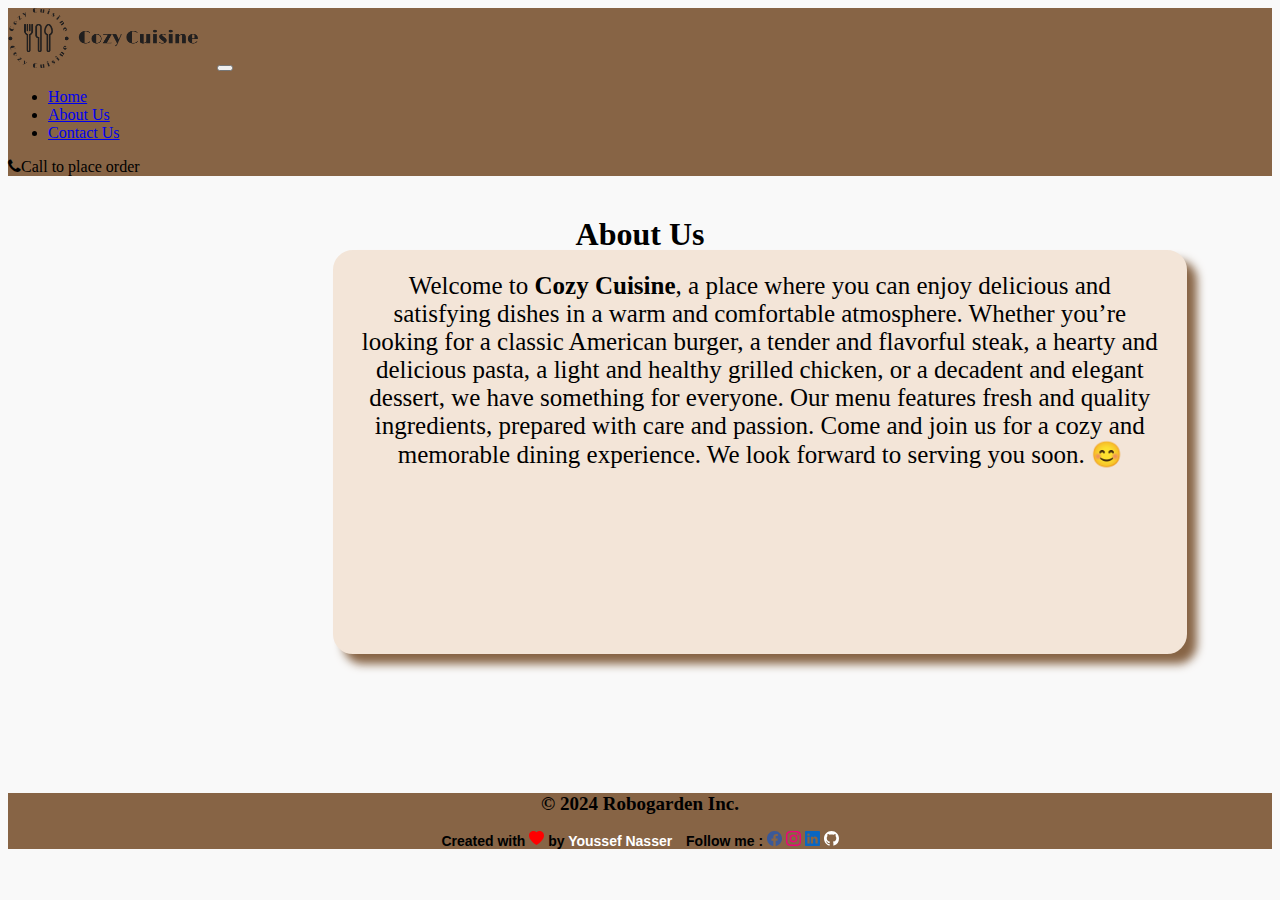
<file: about.html>
<!DOCTYPE html>
<html lang="en">

<head>
  <meta charset="UTF-8">
  <meta http-equiv="X-UA-Compatible" content="IE=edge">
  <meta name="viewport" content="width=device-width, initial-scale=1.0">
  <title>Cozy Cuisine</title>
  <link href="https://cdn.jsdelivr.net/npm/bootstrap@5.1.3/dist/css/bootstrap.min.css" rel="stylesheet"
    Integrity="sha384-1BmE4kWBq78iYhFldvKuhfTAU6auU8tT94WrHftjDbrCEXSU1oBoqyl2QvZ6jIW3" crossorigin="anonymous">
  <link rel="stylesheet" href="style.css">
  <link rel="stylesheet" href="https://cdnjs.cloudflare.com/ajax/libs/font-awesome/4.7.0/css/font-awesome.min.css"
    integrity="sha512-SfTiTlX6kk+qitfevl/7LibUOeJWlt9rbyDn92a1DqWOw9vWG2MFoays0sgObmWazO5BQPiFucnnEAjpAB+/Sw=="
    crossorigin="anonymous" referrerpolicy="no-referrer" />
    <link rel="icon" type="image/x-icon" href="img/icon1.png">  
</head>

<body>
    <nav class="navbar navbar-expand-lg navbar-dark">
      <div class="container">
        <a href="index.html" style="margin-right: 15px;"><img src="img/logo-no-background.png" width="190px" height="60px"></a>
        <button class="navbar-toggler" type="button" data-bs-toggle="collapse" data-bs-target="#navbarSupportedContent"
          aria-controls="navbarSupportedContent" aria-expanded="false" aria-label="Toggle navigation">
          <span class="navbar-toggler-icon"></span>
        </button>
        <div class="collapse navbar-collapse" id="navbarSupportedContent">
          <ul class="navbar-nav me-auto mb-2 mb-lg-0 ">
            <li class="nav-item">
              <a class="nav-link  "  href="index.html">Home</a>
            </li>
            <li class="nav-item">
              <a class="nav-link active" aria-current="page" href="about.html">About Us</a>
            </li>
            <li class="nav-item">
              <a class="nav-link " href="contact.html">Contact Us</a>
            </li>
          </ul>
          <div class="d-flex text-light">
            <span><i class="fa fa-phone" aria-hidden="true"></i></span><span class="px-2">Call to place order</span>
          </div>
        </div>
      </div>
    </nav>

    <div class="container about">
        <section>
            <h1>About Us</h1>
            <p>Welcome to <b>Cozy Cuisine</b>, a place where you can enjoy delicious and satisfying dishes in a warm and comfortable atmosphere. Whether you’re looking for a classic American burger, a tender and flavorful steak, a hearty and delicious pasta, a light and healthy grilled chicken, or a decadent and elegant dessert, we have something for everyone. Our menu features fresh and quality ingredients, prepared with care and passion. Come and join us for a cozy and memorable dining experience. We look forward to serving you soon. 😊</p>
        </section>
    </div>

    <section>
        <footer class="text-center py-3" style="margin-top: 540px;">
          <span style="font-size: 19px; color: black; font-weight: bolder;">&copy; 2024 Robogarden Inc.</span><br><br>
          <p style="color: black; font-weight: bolder;">
            Created with <svg xmlns="http://www.w3.org/2000/svg" width="15" height="15" fill="currentColor" class="bi bi-heart-fill" viewBox="0 0 16 16">
              <path fill-rule="evenodd" d="M8 1.314C12.438-3.248 23.534 4.735 8 15-7.534 4.736 3.562-3.248 8 1.314z"/>
            </svg> by
            <a target="_blank" style="color: white; text-decoration: none; margin-right:10px;">Youssef Nasser</a>
            Follow me : 
            <a target="_blank"  href="https://www.facebook.com/youssef.nasser.946?mibextid=LQQJ4d" id="facebook"><svg xmlns="http://www.w3.org/2000/svg" width="15" height="15" fill="currentColor" class="bi bi-facebook" viewBox="0 0 16 16">
              <path d="M16 8.049c0-4.446-3.582-8.05-8-8.05C3.58 0-.002 3.603-.002 8.05c0 4.017 2.926 7.347 6.75 7.951v-5.625h-2.03V8.05H6.75V6.275c0-2.017 1.195-3.131 3.022-3.131.876 0 1.791.157 1.791.157v1.98h-1.009c-.993 0-1.303.621-1.303 1.258v1.51h2.218l-.354 2.326H9.25V16c3.824-.604 6.75-3.934 6.75-7.951z"/>
            </svg></a>
            <a target="_blank"  href="https://instagram.com/youssef_nasser16?igshid=MzMyNGUyNmU2YQ%3D%3D&utm_source=qr"><svg xmlns="http://www.w3.org/2000/svg" width="15" height="15" fill="currentColor" class="bi bi-instagram" viewBox="0 0 16 16">
              <path d="M8 0C5.829 0 5.556.01 4.703.048 3.85.088 3.269.222 2.76.42a3.917 3.917 0 0 0-1.417.923A3.927 3.927 0 0 0 .42 2.76C.222 3.268.087 3.85.048 4.7.01 5.555 0 5.827 0 8.001c0 2.172.01 2.444.048 3.297.04.852.174 1.433.372 1.942.205.526.478.972.923 1.417.444.445.89.719 1.416.923.51.198 1.09.333 1.942.372C5.555 15.99 5.827 16 8 16s2.444-.01 3.298-.048c.851-.04 1.434-.174 1.943-.372a3.916 3.916 0 0 0 1.416-.923c.445-.445.718-.891.923-1.417.197-.509.332-1.09.372-1.942C15.99 10.445 16 10.173 16 8s-.01-2.445-.048-3.299c-.04-.851-.175-1.433-.372-1.941a3.926 3.926 0 0 0-.923-1.417A3.911 3.911 0 0 0 13.24.42c-.51-.198-1.092-.333-1.943-.372C10.443.01 10.172 0 7.998 0h.003zm-.717 1.442h.718c2.136 0 2.389.007 3.232.046.78.035 1.204.166 1.486.275.373.145.64.319.92.599.28.28.453.546.598.92.11.281.24.705.275 1.485.039.843.047 1.096.047 3.231s-.008 2.389-.047 3.232c-.035.78-.166 1.203-.275 1.485a2.47 2.47 0 0 1-.599.919c-.28.28-.546.453-.92.598-.28.11-.704.24-1.485.276-.843.038-1.096.047-3.232.047s-2.39-.009-3.233-.047c-.78-.036-1.203-.166-1.485-.276a2.478 2.478 0 0 1-.92-.598 2.48 2.48 0 0 1-.6-.92c-.109-.281-.24-.705-.275-1.485-.038-.843-.046-1.096-.046-3.233 0-2.136.008-2.388.046-3.231.036-.78.166-1.204.276-1.486.145-.373.319-.64.599-.92.28-.28.546-.453.92-.598.282-.11.705-.24 1.485-.276.738-.034 1.024-.044 2.515-.045v.002zm4.988 1.328a.96.96 0 1 0 0 1.92.96.96 0 0 0 0-1.92zm-4.27 1.122a4.109 4.109 0 1 0 0 8.217 4.109 4.109 0 0 0 0-8.217zm0 1.441a2.667 2.667 0 1 1 0 5.334 2.667 2.667 0 0 1 0-5.334z"/>
            </svg></a>
            <a target="_blank"  href="https://www.linkedin.com/in/youssef-nasser-b24a91202/"><svg xmlns="http://www.w3.org/2000/svg" width="15" height="15" fill="currentColor" class="bi bi-linkedin" viewBox="0 0 16 16">
              <path d="M0 1.146C0 .513.526 0 1.175 0h13.65C15.474 0 16 .513 16 1.146v13.708c0 .633-.526 1.146-1.175 1.146H1.175C.526 16 0 15.487 0 14.854V1.146zm4.943 12.248V6.169H2.542v7.225h2.401zm-1.2-8.212c.837 0 1.358-.554 1.358-1.248-.015-.709-.52-1.248-1.342-1.248-.822 0-1.359.54-1.359 1.248 0 .694.521 1.248 1.327 1.248h.016zm4.908 8.212V9.359c0-.216.016-.432.08-.586.173-.431.568-.878 1.232-.878.869 0 1.216.662 1.216 1.634v3.865h2.401V9.25c0-2.22-1.184-3.252-2.764-3.252-1.274 0-1.845.7-2.165 1.193v.025h-.016a5.54 5.54 0 0 1 .016-.025V6.169h-2.4c.03.678 0 7.225 0 7.225h2.4z"/>
            </svg></a>
            <a target="_blank"  href="https://github.com/Youssefjoe74"><svg xmlns="http://www.w3.org/2000/svg" width="15" height="15" fill="currentColor" class="bi bi-github" viewBox="0 0 16 16">
              <path d="M8 0C3.58 0 0 3.58 0 8c0 3.54 2.29 6.53 5.47 7.59.4.07.55-.17.55-.38 0-.19-.01-.82-.01-1.49-2.01.37-2.53-.49-2.69-.94-.09-.23-.48-.94-.82-1.13-.28-.15-.68-.52-.01-.53.63-.01 1.08.58 1.23.82.72 1.21 1.87.87 2.33.66.07-.52.28-.87.51-1.07-1.78-.2-3.64-.89-3.64-3.95 0-.87.31-1.59.82-2.15-.08-.2-.36-1.02.08-2.12 0 0 .67-.21 2.2.82.64-.18 1.32-.27 2-.27.68 0 1.36.09 2 .27 1.53-1.04 2.2-.82 2.2-.82.44 1.1.16 1.92.08 2.12.51.56.82 1.27.82 2.15 0 3.07-1.87 3.75-3.65 3.95.29.25.54.73.54 1.48 0 1.07-.01 1.93-.01 2.2 0 .21.15.46.55.38A8.012 8.012 0 0 0 16 8c0-4.42-3.58-8-8-8z"/>
            </svg></a>   
          </p>
        </footer>
      </section>
    
      <script src="https://cdn.jsdelivr.net/npm/bootstrap@5.1.3/dist/js/bootstrap.bundle.min.js"
        integrity="sha384-ka7Sk0Gln4gmtz2MlQnikT1wXgYsOg+OMhuP+IlRH9sENBO0LRn5q+8nbTov4+1p" crossorigin="anonymous">
        </script>
      <script src="https://code.jquery.com/jquery-3.6.0.min.js"
        integrity="sha256-/xUj+3OJU5yExlq6GSYGSHk7tPXikynS7ogEvDej/m4=" crossorigin="anonymous"></script>
</body>
</html>
</file>
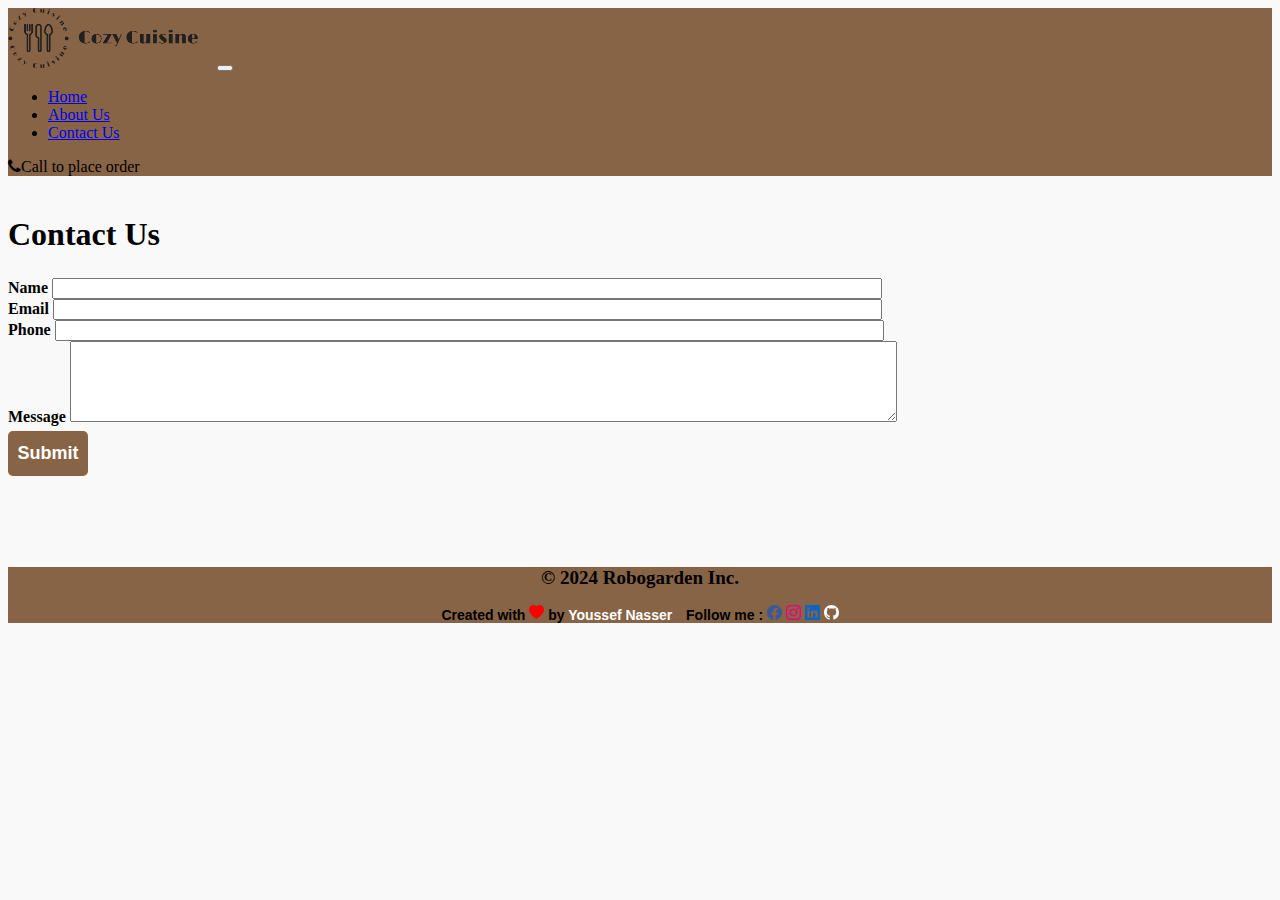
<file: contact.html>
<!DOCTYPE html>
<html lang="en">

<head>
 <meta charset="UTF-8">
 <meta http-equiv="X-UA-Compatible" content="IE=edge">
 <meta name="viewport" content="width=device-width, initial-scale=1.0">
 <title>Contact Us</title>
 <link href="https://cdn.jsdelivr.net/npm/bootstrap@5.1.3/dist/css/bootstrap.min.css" rel="stylesheet"
   Integrity="sha384-1BmE4kWBq78iYhFldvKuhfTAU6auU8tT94WrHftjDbrCEXSU1oBoqyl2QvZ6jIW3" crossorigin="anonymous">
 <link rel="stylesheet" href="style.css">
 <link rel="stylesheet" href="https://cdnjs.cloudflare.com/ajax/libs/font-awesome/4.7.0/css/font-awesome.min.css"
   integrity="sha512-SfTiTlX6kk+qitfevl/7LibUOeJWlt9rbyDn92a1DqWOw9vWG2MFoays0sgObmWazO5BQPiFucnnEAjpAB+/Sw=="
   crossorigin="anonymous" referrerpolicy="no-referrer" />
  <link rel="icon" type="image/x-icon" href="img/icon1.png">
</head>

<body>
  <nav class="navbar navbar-expand-lg navbar-dark">
    <div class="container">
      <a href="index.html" style="margin-right: 15px;"><img src="img/logo-no-background.png" width="190px" height="60px"></a>
      <button class="navbar-toggler" type="button" data-bs-toggle="collapse" data-bs-target="#navbarSupportedContent"
        aria-controls="navbarSupportedContent" aria-expanded="false" aria-label="Toggle navigation">
        <span class="navbar-toggler-icon"></span>
      </button>
      <div class="collapse navbar-collapse" id="navbarSupportedContent">
        <ul class="navbar-nav me-auto mb-2 mb-lg-0 ">
          <li class="nav-item">
            <a class="nav-link  "  href="index.html">Home</a>
          </li>
          <li class="nav-item">
            <a class="nav-link " href="about.html">About Us</a>
          </li>
          <li class="nav-item">
            <a class="nav-link active" aria-current="page" href="contact.html">Contact Us</a>
          </li>
        </ul>
        <div class="d-flex text-light">
          <span><i class="fa fa-phone" aria-hidden="true"></i></span><span class="px-2">Call to place order</span>
        </div>
      </div>
    </div>
  </nav>

  <div class="container contact">
   <section>
     <h1>Contact Us</h1>
     <form class="mb-3" id="submit_form">
       <div class="alert alert-success  mb-3 " style="display: none; width: 65%;" role="alert" id="success_message">
         Contact message was successfully sent!
       </div>
       <div class="mb-3">
         <label class="form-label">Name</label>
         <input type="text" name="name" class="form-control">
         <p id="name_message" style="display: none;" role="alert">Name field is required.</p>
       </div>

       <div class="mb-3">
         <label class="form-label">Email</label>
         <input type="email" name="email" class="form-control">
         <p id="email_message" style="display: none;" role="alert">Email field is required.</p>
       </div>

       <div class="mb-3">
         <label class="form-label">Phone</label>
         <input type="phone" name="phone" class="form-control">
         <p id="phone_message" style="display: none;" role="alert">Phone field is required.</p>
       </div>

       <div class="mb-3">
         <label class="form-label">Message</label>
         <textarea class="form-control" name="message" rows="5"></textarea>
         <p id="message" style="display: none;" role="alert">Message field is required.</p>
       </div>
       <button type="submit">Submit</button>
     </form>
   </section>
 </div>

  <section>
    <footer class="text-center py-3" style="margin-top: 91px;">
      <span style="font-size: 19px; color: black; font-weight: bolder;">&copy; 2024 Robogarden Inc.</span><br><br>
      <p style="color: black; font-weight: bolder;">
        Created with <svg xmlns="http://www.w3.org/2000/svg" width="15" height="15" fill="currentColor" class="bi bi-heart-fill" viewBox="0 0 16 16">
          <path fill-rule="evenodd" d="M8 1.314C12.438-3.248 23.534 4.735 8 15-7.534 4.736 3.562-3.248 8 1.314z"/>
        </svg> by
        <a target="_blank" style="color: white; text-decoration: none; margin-right:10px;">Youssef Nasser</a>
        Follow me : 
        <a target="_blank"  href="https://www.facebook.com/youssef.nasser.946?mibextid=LQQJ4d" id="facebook"><svg xmlns="http://www.w3.org/2000/svg" width="15" height="15" fill="currentColor" class="bi bi-facebook" viewBox="0 0 16 16">
          <path d="M16 8.049c0-4.446-3.582-8.05-8-8.05C3.58 0-.002 3.603-.002 8.05c0 4.017 2.926 7.347 6.75 7.951v-5.625h-2.03V8.05H6.75V6.275c0-2.017 1.195-3.131 3.022-3.131.876 0 1.791.157 1.791.157v1.98h-1.009c-.993 0-1.303.621-1.303 1.258v1.51h2.218l-.354 2.326H9.25V16c3.824-.604 6.75-3.934 6.75-7.951z"/>
        </svg></a>
        <a target="_blank"  href="https://instagram.com/youssef_nasser16?igshid=MzMyNGUyNmU2YQ%3D%3D&utm_source=qr"><svg xmlns="http://www.w3.org/2000/svg" width="15" height="15" fill="currentColor" class="bi bi-instagram" viewBox="0 0 16 16">
          <path d="M8 0C5.829 0 5.556.01 4.703.048 3.85.088 3.269.222 2.76.42a3.917 3.917 0 0 0-1.417.923A3.927 3.927 0 0 0 .42 2.76C.222 3.268.087 3.85.048 4.7.01 5.555 0 5.827 0 8.001c0 2.172.01 2.444.048 3.297.04.852.174 1.433.372 1.942.205.526.478.972.923 1.417.444.445.89.719 1.416.923.51.198 1.09.333 1.942.372C5.555 15.99 5.827 16 8 16s2.444-.01 3.298-.048c.851-.04 1.434-.174 1.943-.372a3.916 3.916 0 0 0 1.416-.923c.445-.445.718-.891.923-1.417.197-.509.332-1.09.372-1.942C15.99 10.445 16 10.173 16 8s-.01-2.445-.048-3.299c-.04-.851-.175-1.433-.372-1.941a3.926 3.926 0 0 0-.923-1.417A3.911 3.911 0 0 0 13.24.42c-.51-.198-1.092-.333-1.943-.372C10.443.01 10.172 0 7.998 0h.003zm-.717 1.442h.718c2.136 0 2.389.007 3.232.046.78.035 1.204.166 1.486.275.373.145.64.319.92.599.28.28.453.546.598.92.11.281.24.705.275 1.485.039.843.047 1.096.047 3.231s-.008 2.389-.047 3.232c-.035.78-.166 1.203-.275 1.485a2.47 2.47 0 0 1-.599.919c-.28.28-.546.453-.92.598-.28.11-.704.24-1.485.276-.843.038-1.096.047-3.232.047s-2.39-.009-3.233-.047c-.78-.036-1.203-.166-1.485-.276a2.478 2.478 0 0 1-.92-.598 2.48 2.48 0 0 1-.6-.92c-.109-.281-.24-.705-.275-1.485-.038-.843-.046-1.096-.046-3.233 0-2.136.008-2.388.046-3.231.036-.78.166-1.204.276-1.486.145-.373.319-.64.599-.92.28-.28.546-.453.92-.598.282-.11.705-.24 1.485-.276.738-.034 1.024-.044 2.515-.045v.002zm4.988 1.328a.96.96 0 1 0 0 1.92.96.96 0 0 0 0-1.92zm-4.27 1.122a4.109 4.109 0 1 0 0 8.217 4.109 4.109 0 0 0 0-8.217zm0 1.441a2.667 2.667 0 1 1 0 5.334 2.667 2.667 0 0 1 0-5.334z"/>
        </svg></a>
        <a target="_blank"  href="https://www.linkedin.com/in/youssef-nasser-b24a91202/"><svg xmlns="http://www.w3.org/2000/svg" width="15" height="15" fill="currentColor" class="bi bi-linkedin" viewBox="0 0 16 16">
          <path d="M0 1.146C0 .513.526 0 1.175 0h13.65C15.474 0 16 .513 16 1.146v13.708c0 .633-.526 1.146-1.175 1.146H1.175C.526 16 0 15.487 0 14.854V1.146zm4.943 12.248V6.169H2.542v7.225h2.401zm-1.2-8.212c.837 0 1.358-.554 1.358-1.248-.015-.709-.52-1.248-1.342-1.248-.822 0-1.359.54-1.359 1.248 0 .694.521 1.248 1.327 1.248h.016zm4.908 8.212V9.359c0-.216.016-.432.08-.586.173-.431.568-.878 1.232-.878.869 0 1.216.662 1.216 1.634v3.865h2.401V9.25c0-2.22-1.184-3.252-2.764-3.252-1.274 0-1.845.7-2.165 1.193v.025h-.016a5.54 5.54 0 0 1 .016-.025V6.169h-2.4c.03.678 0 7.225 0 7.225h2.4z"/>
        </svg></a>
        <a target="_blank"  href="https://github.com/Youssefjoe74"><svg xmlns="http://www.w3.org/2000/svg" width="15" height="15" fill="currentColor" class="bi bi-github" viewBox="0 0 16 16">
          <path d="M8 0C3.58 0 0 3.58 0 8c0 3.54 2.29 6.53 5.47 7.59.4.07.55-.17.55-.38 0-.19-.01-.82-.01-1.49-2.01.37-2.53-.49-2.69-.94-.09-.23-.48-.94-.82-1.13-.28-.15-.68-.52-.01-.53.63-.01 1.08.58 1.23.82.72 1.21 1.87.87 2.33.66.07-.52.28-.87.51-1.07-1.78-.2-3.64-.89-3.64-3.95 0-.87.31-1.59.82-2.15-.08-.2-.36-1.02.08-2.12 0 0 .67-.21 2.2.82.64-.18 1.32-.27 2-.27.68 0 1.36.09 2 .27 1.53-1.04 2.2-.82 2.2-.82.44 1.1.16 1.92.08 2.12.51.56.82 1.27.82 2.15 0 3.07-1.87 3.75-3.65 3.95.29.25.54.73.54 1.48 0 1.07-.01 1.93-.01 2.2 0 .21.15.46.55.38A8.012 8.012 0 0 0 16 8c0-4.42-3.58-8-8-8z"/>
        </svg></a>   
      </p>
    </footer>
  </section>
 
 <script src="https://cdn.jsdelivr.net/npm/bootstrap@5.1.3/dist/js/bootstrap.bundle.min.js"
   integrity="sha384-ka7Sk0Gln4gmtz2MlQnikT1wXgYsOg+OMhuP+IlRH9sENBO0LRn5q+8nbTov4+1p" crossorigin="anonymous">
   </script>
 <script src="https://code.jquery.com/jquery-3.6.0.min.js"
   integrity="sha256-/xUj+3OJU5yExlq6GSYGSHk7tPXikynS7ogEvDej/m4=" crossorigin="anonymous"></script>

   <script>
    $('#submit_form').submit(function(e){
        e.preventDefault();

        if(!$('input[name=name]').val()){
            $('#name_message').show();
            return;
        }$('#name_message').hide();

        if(!$('input[name=email]').val()){
          $('#email_message').show();
            return;
        }$('#email_message').hide();

        if(!$('input[name=phone]').val()){
          $('#phone_message').show();
            return;
        }$('#phone_message').hide();

        if(!$('textarea[name=message]').val()){
          $('#message').show();
            return;
        }$('#message').hide();

        $('#success_message').show();
    });
</script>
</body>

</html>
</file>
<file: style.css>
body {
    background-color: #f9f9f9;
    font-family: 'Kaushan Script', cursive;
}
 
.like {
    background-color: #0d6efd;
    border-color: #0d6efd;
    color: #ffffff;
}
 
.dislike {
    background-color: #dc3545;
    border-color: #dc3545;
    color: #ffffff;
}

.carousel-item img {
    height: 33rem;
}

.navbar.navbar-dark .navbar-nav .nav-link:hover  {
    color: rgb(0, 0, 0);
}

footer {
    color: #fff;
    font-size: 14px;
    bottom: 0;
    position: relative;
    left: 0;
    right: 0;
    text-align: center;
    z-index: 999;
  }

  footer p {
      margin: 0px;
      font-family: 'Lucida Sans', 'Lucida Sans Regular', 'Lucida  Grande', 'Lucida Sans Unicode', Geneva, Verdana, sans-serif;
  }
  footer p .bi-heart-fill{
      color: red;
  }
  footer p .bi-facebook{
      color:  #3b5998;
  }
  footer p .bi-instagram{
      color: #f0007c;
  }
  footer p .bi-linkedin{
      color: #0A66C2;
  }
  footer p .bi-github{
      color: white;
  }

  nav, footer {
    background-color: #876445;
  }

  .contact{
    margin-top: 40px;
  }

  .contact section h1{
    margin-bottom: 25px;
  }

  .contact section form .form-control{
    width: 65%;
  }

  .contact section form .mb-3 p{
    color: red;
    font-weight: bold;
  }

  .contact section form label{
    font-weight: bold;
  }

  .contact section form button{
    margin-top: 5px;
    width: 80px;
    height: 45px;
    font-size: 18px;
    font-weight: bold;
    background-color: #876445;
    color: white;
    border: 2px solid #876445;
    border-radius: 5px;
  }

  .contact section form button:hover{
    color: #876445;
    border: 2px solid #876445;
    background-color: white;
  }

  .about{
    margin-top: 40px;
  }

  .about section h1{
    margin-bottom: 25px;
    text-align: center;
  }

  .about section p{
    border: 2px solid #f3e5d8;
    border-radius: 20px;
    box-shadow: 10px 10px 10px #876445;
    background-color: #f3e5d8;
    text-align: center;
    position: absolute;
    top: 25%;
    left: 26%;
    width: 800px;
    height: 380px;
    font-size: 25px;
    font-family: Georgia, 'Times New Roman', Times, serif;
    padding-top: 20px;
    padding-left: 25px;
    padding-right: 25px;
  }
</file>
